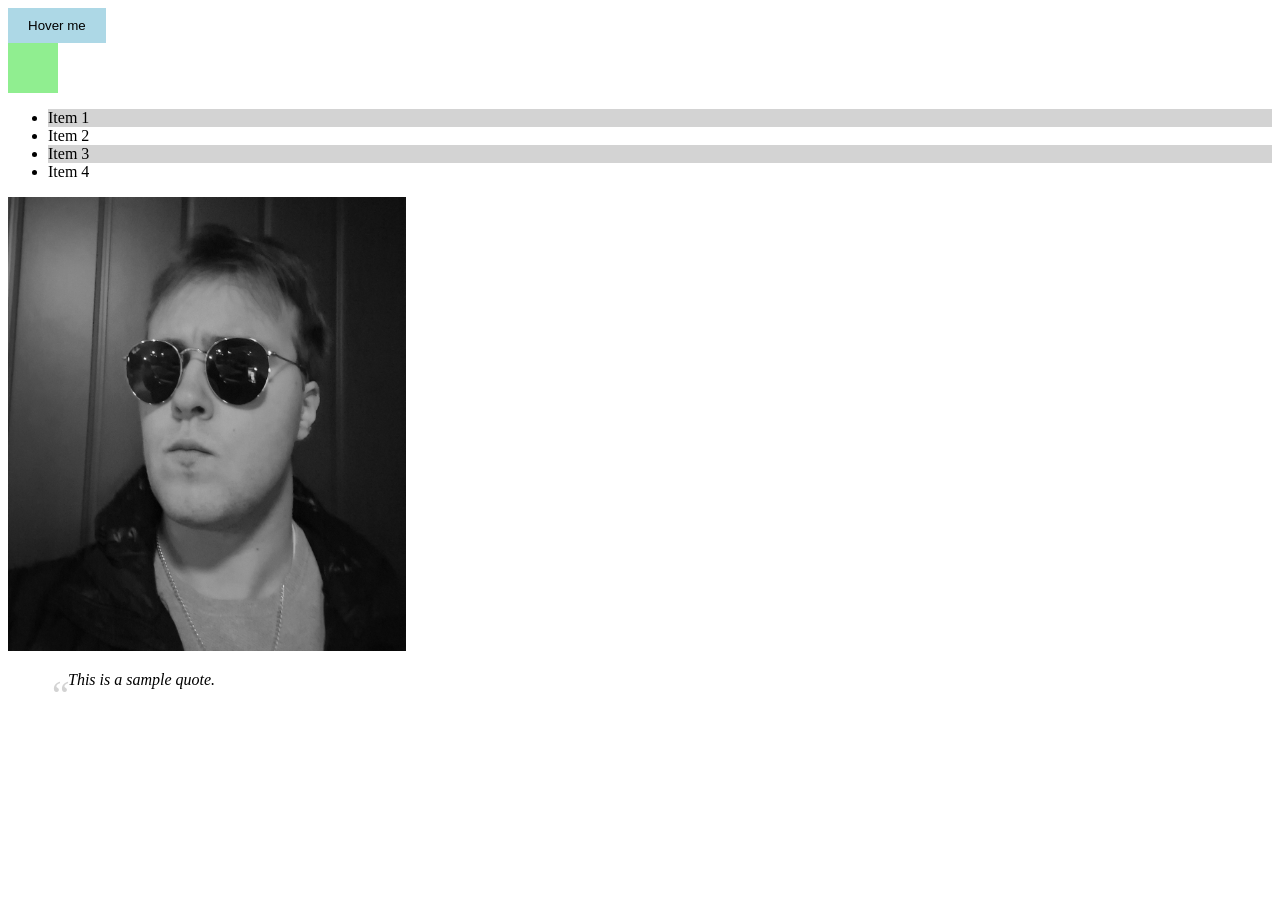
<file: index.html>
<!DOCTYPE html>
<html lang="en">
<head>
    <meta charset="UTF-8">
    <meta name="viewport" content="width=device-width, initial-scale=1.0">
    <title>Document</title>
    <link rel="stylesheet" href="style.css">
</head>
<body>
    <button class="transition-button">Hover me</button>
    <div class="animation-box"></div>
    <ul class="pseudo-list">
        <li>Item 1</li>
        <li>Item 2</li>
        <li>Item 3</li>
        <li>Item 4</li>
      </ul>
    <img src="./Emilprofiilikuva.jpg" alt="Sample Image" width="398" height="454" class="filter-image">
    <blockquote class="quote">
        This is a sample quote.
      </blockquote>
</body>
</html>
</file>
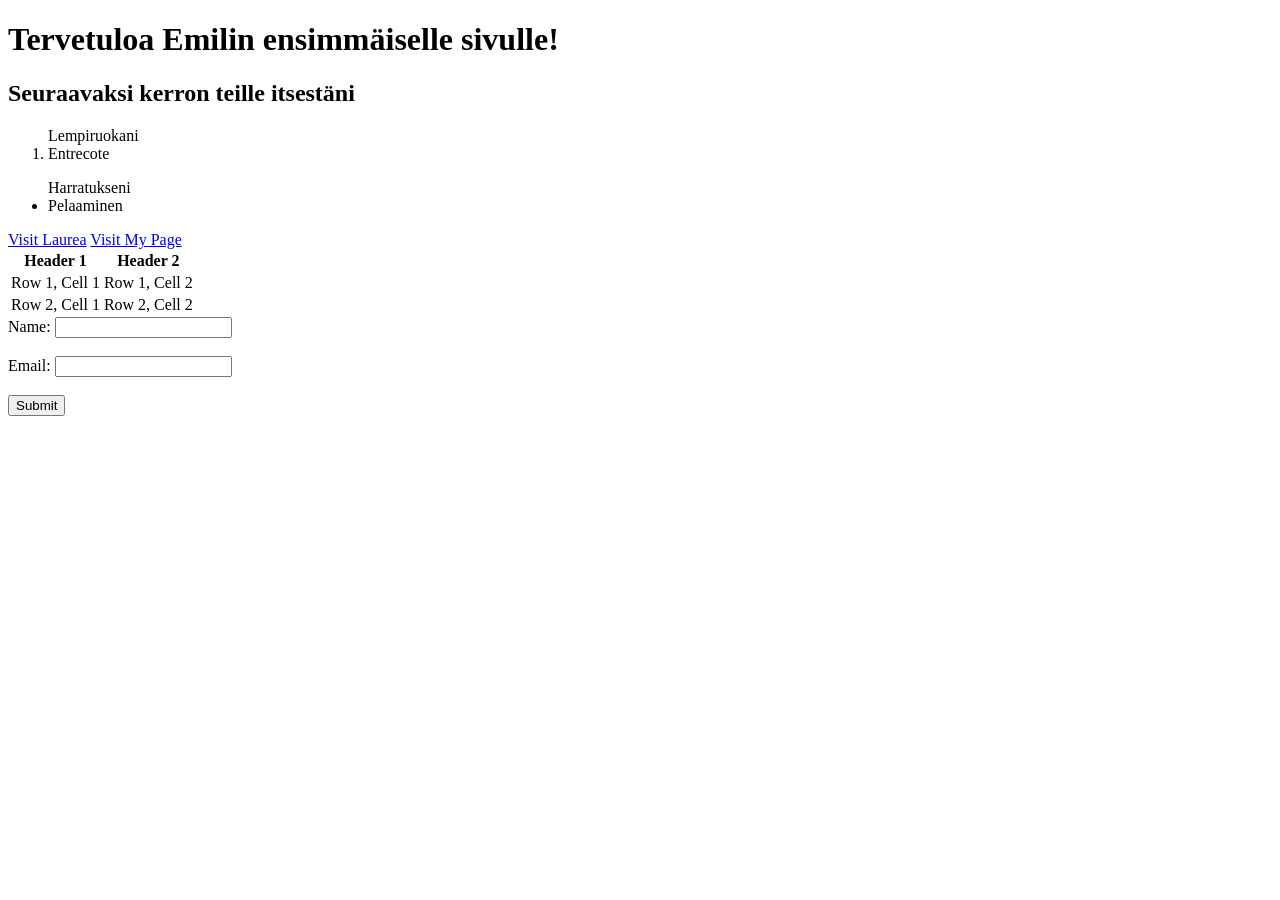
<file: ws1/index.html>
<!doctype html>
<html lang="en">
  <head>
    <meta charset="UTF-8" />
    <meta name="viewport" content="width=device-width, initial-scale=1.0" />
    <title>Document</title>
  </head>
  <body>
    <h1>Tervetuloa Emilin ensimmäiselle sivulle!</h1>
    <h2>Seuraavaksi kerron teille itsestäni</h2>
    <p></p>

    <ol>
      Lempiruokani
      <li>Entrecote</li>
    </ol>

    <ul>
      Harratukseni
      <li>Pelaaminen</li>
    </ul>

    <a href="https://www.laurea.fi">Visit Laurea</a>
    <a href="https://emilengdahl0.github.io/index.html">Visit My Page</a>

    <table>
      <tr>
        <th>Header 1</th>
        <th>Header 2</th>
      </tr>
      <tr>
        <td>Row 1, Cell 1</td>
        <td>Row 1, Cell 2</td>
      </tr>
      <tr>
        <td>Row 2, Cell 1</td>
        <td>Row 2, Cell 2</td>
      </tr>
    </table>

    <form>
      <label for="name">Name:</label>
      <input type="text" id="name" name="name" /><br /><br />
      <label for="email">Email:</label>
      <input type="email" id="email" name="email" /><br /><br />
      <input type="submit" value="Submit" />
    </form>

    <div class="box"></div>
  </body>
</html>
</file>
<file: style.css>
.transition-button {
        background-color: lightblue;
        padding: 10px 20px;
        border: none;
        cursor: pointer;
        transition: background-color 0.3s ease;
      }
      
      .transition-button:hover {
        background-color: lightcoral;
      }
      .animation-box {
        width: 50px;
        height: 50px;
        background-color: lightgreen;
        position: relative;
        animation: move 2s infinite alternate;
      }
      
      @keyframes move {
        from {
          left: 0;
        }
        to {
          left: 100px;
        }
      }

      .pseudo-list li:nth-child(odd) {
        background-color: lightgray;
      }
      
      .pseudo-list li:nth-child(even) {
        background-color: white;
      }

      .filter-image {
        filter: grayscale(100%);
        transition: filter 0.3s ease;
      }
      
      .filter-image:hover {
        filter: grayscale(0%);
      }

      .quote {
        position: relative;
        padding-left: 20px;
        font-style: italic;
      }
      
      .quote::before {
        content: '“';
        font-size: 40px;
        position: absolute;
        left: 0;
        top: 0;
        color: lightgray;
      }
</file>
